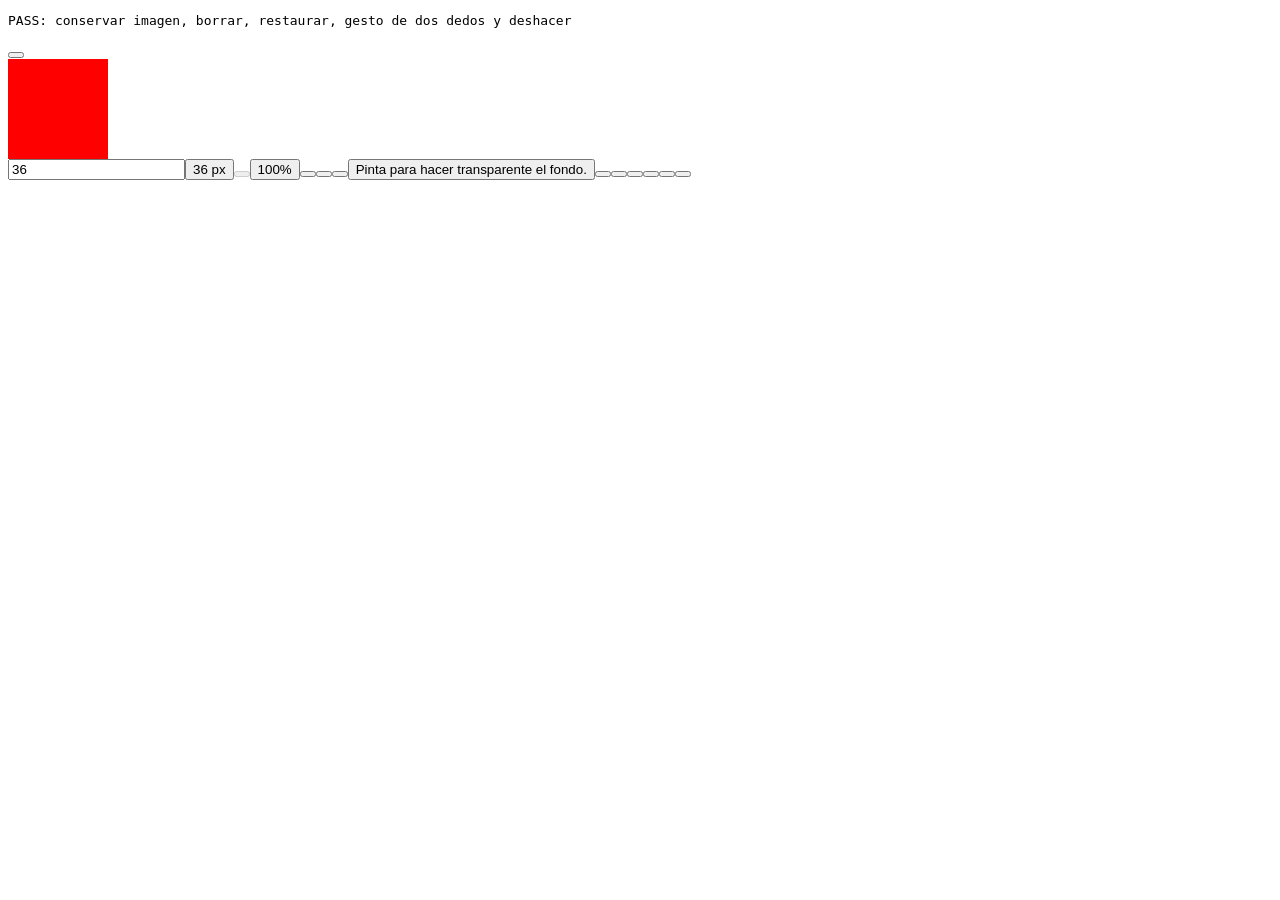
<file: tests/alpha-mask-editor.html>
<!doctype html>
<meta charset="utf-8">
<title>Pruebas del editor de máscara</title>
<pre id="results">RUNNING</pre>
<script type="module">
import { createAlphaMaskEditor } from '../assets/js/alpha-mask-editor.js';
const ids = ['cropModal','cropCanvas','maskBrushSize','maskBrushSizeValue','maskUndoBtn','cropZoomIndicator','maskRestoreToolBtn','maskEraseToolBtn','maskBrushControl','maskEditorHint','cropCloseBtn','cropFrontBtn','cropBackBtn','applyCropBtn','restoreImageBtn','maskResetBtn'];
for (const id of ids) {
    const element = document.createElement(id === 'cropCanvas' ? 'canvas' : id === 'maskBrushSize' ? 'input' : 'button');
    element.id = id;
    document.body.append(element);
}
const canvas = document.getElementById('cropCanvas');
canvas.style.cssText = 'display:block;width:100px;height:100px';
canvas.setPointerCapture = () => {};
let photo, originalPhoto, saved, opened, applied, backgroundRemoved = false;
const toBlob = canvas => new Promise(resolve => canvas.toBlob(resolve));
const load = blob => createImageBitmap(blob);
const assert = (value, message) => { if (!value) throw new Error(message); };
const pixel = async blob => {
    const image = await load(blob);
    const c = document.createElement('canvas'); c.width = c.height = 100;
    const ctx = c.getContext('2d'); ctx.drawImage(image, 0, 0); image.close();
    return ctx.getImageData(50, 50, 1, 1).data;
};
const gesture = (type, pointerId = 1) => {
    const rect = canvas.getBoundingClientRect();
    canvas.dispatchEvent(new PointerEvent(type, { pointerId, clientX: rect.left + 50, clientY: rect.top + 50 }));
};
const editor = createAlphaMaskEditor({ document, loadImageBlob: load,
    getImage: () => ({ photo, originalPhoto, backgroundRemoved }),
    setImage: (_, image) => { saved = image; applied?.(); }, setBackgroundRemoved: value => { backgroundRemoved = value; },
    canvasToBlob: toBlob, navigateBack: close => close(), pushAppNavigation: () => { opened?.(); },
    showReviewMode: () => {}, showToast: message => { if (message.startsWith('❌')) throw new Error(message); }
});
async function open() {
    await new Promise(resolve => { opened = resolve; editor.open('frontal'); });
}
async function apply() {
    saved = null;
    await new Promise(resolve => { applied = resolve; document.getElementById('applyCropBtn').click(); });
    assert(saved, 'La imagen debe guardarse');
    return pixel(saved);
}
try {
    const source = document.createElement('canvas'); source.width = source.height = 100;
    const ctx = source.getContext('2d'); ctx.fillStyle = '#ff0000'; ctx.fillRect(0, 0, 100, 100);
    photo = originalPhoto = await toBlob(source);
    await open();
    let p = await apply(); assert(p[0] === 255 && p[1] === 0 && p[3] === 255, 'Aplicar sin trazos debe conservar la foto roja');
    await open(); gesture('pointerdown'); gesture('pointerup');
    p = await apply(); assert(p[3] === 0, 'Borrar debe volver transparente el píxel');
    photo = saved; backgroundRemoved = true;
    await open(); gesture('pointerdown'); gesture('pointerup');
    p = await apply(); assert(p[0] === 255 && p[1] === 0 && p[3] === 255, 'Restaurar debe recuperar el píxel rojo original');
    photo = originalPhoto; backgroundRemoved = false;
    await open(); gesture('pointerdown'); gesture('pointerdown', 2); gesture('pointerup', 2); gesture('pointerup');
    p = await apply(); assert(p[3] === 255, 'El gesto de dos dedos debe cancelar el trazo inicial');
    await open(); gesture('pointerdown'); gesture('pointerup'); document.getElementById('maskUndoBtn').click();
    p = await apply(); assert(p[3] === 255, 'Deshacer debe recuperar la imagen');
    document.getElementById('results').textContent = 'PASS: conservar imagen, borrar, restaurar, gesto de dos dedos y deshacer';
} catch (error) { document.getElementById('results').textContent = `FAIL: ${error.stack}`; }
</script>
</file>
